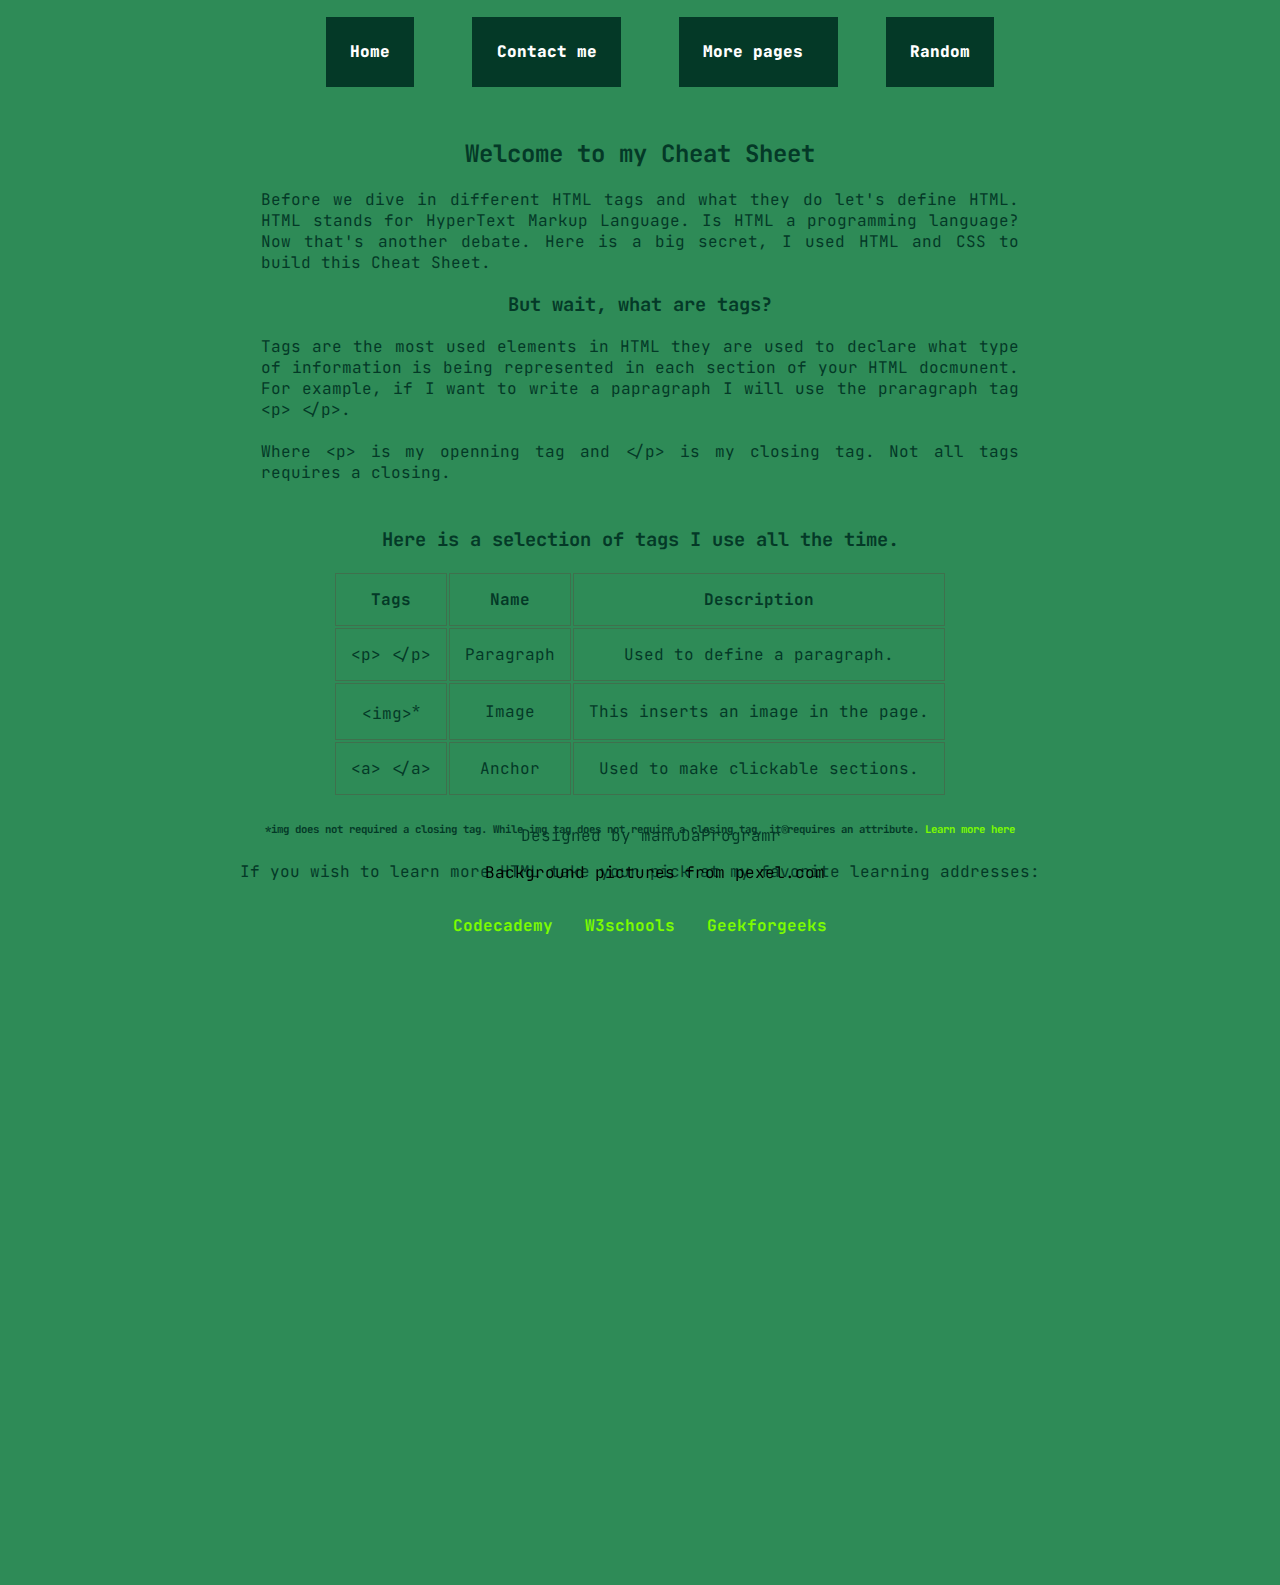
<file: index.html>
<!DOCTYPE html>
<html>
  <head>
    <meta charset="utf-8" />
    <meta name="viewport" content="width=device-width, initial-scale=1" />
    <link rel="stylesheet" type="text/css" href="styles.css" />
    <link
      href="https://fonts.googleapis.com/css2?family=JetBrains+Mono:ital,wght@0,100;0,300;0,800;1,400&display=swap"
      rel="stylesheet"
    />
    <link
      href="https://fonts.googleapis.com/css2?family=Uchen&display=swap"
      rel="stylesheet"
    />
    <title>Cheatsheet</title>
  </head>
  <body>
    <nav>
      <ol>
        <li><a href="hello.html">Home</a></li>
        <li><a href="#">Contact me</a></li>
        <li><a href="#">More pages </a></li>
        <li><a href="#">Random</a></li>
      </ol>
    </nav>
    <section class="main">
      <h2>Welcome to my Cheat Sheet</h2>
      <p>
        Before we dive in different HTML tags and what they do let's define
        HTML. HTML stands for HyperText Markup Language. Is HTML a programming
        language? Now that's another debate. Here is a big secret, I used HTML
        and CSS to build this Cheat Sheet.
      </p>

      <h3>But wait, what are tags?</h3>

      <p>
        Tags are the most used elements in HTML they are used to declare what
        type of information is being represented in each section of your HTML
        docmunent. For example, if I want to write a papragraph I will use the
        praragraph tag &lt;p&gt; &lt;/p&gt;.
        <br />
        <br />
        Where &lt;p&gt; is my openning tag and &lt;/p&gt; is my closing tag. Not
        all tags requires a closing.
      </p>
    </section>
    <h3>Here is a selection of tags I use all the time.</h3>
    <table class="tags_table">
      <thead>
        <tr>
          <th>Tags</th>
          <th>Name</th>
          <th>Description</th>
        </tr>
      </thead>
      <tbody>
        <tr>
          <td>&lt;p&gt; &lt;/p&gt;</td>
          <td>Paragraph</td>
          <td>Used to define a paragraph.</td>
        </tr>
        <tr>
          <td>&lt;img&gt;<sup>*</sup></td>
          <td>Image</td>
          <td>This inserts an image in the page.</td>
        </tr>
        <tr>
          <td>&lt;a&gt; &lt;/a&gt;</td>
          <td>Anchor</td>
          <td>Used to make clickable sections.</td>
        </tr>
      </tbody>
    </table>
    <h6>
      *img does not required a closing tag. While img tag does not require a
      closing tag, it requires an attribute.
      <a href="https://www.codecademy.com/resources/docs/html/elements/img"
        >Learn more here</a
      >
    </h6>
    <p>
      If you wish to learn more HTML take your pick at my favorite learning
      addresses:
    </p>
    <table class="clean">
      <thead>
        <tr>
          <th class="no_border">
            <a href="https://www.codecademy.com/">Codecademy</a>
          </th>
          <th class="no_border">
            <a href="https://www.w3schools.com/html/default.asp">W3schools</a>
          </th>
          <th class="no_border">
            <a href="https://www.geeksforgeeks.org/html/">Geekforgeeks</a>
          </th>
        </tr>
      </thead>
    </table>
    <footer>
      <p class="credits">Designed by manuDaProgramr<sup>&#174;</sup></p>
      <a href="https://www.pexels.com/"> Background pictures from pexel.com</a>
    </footer>
  </body>
</html>
</file>
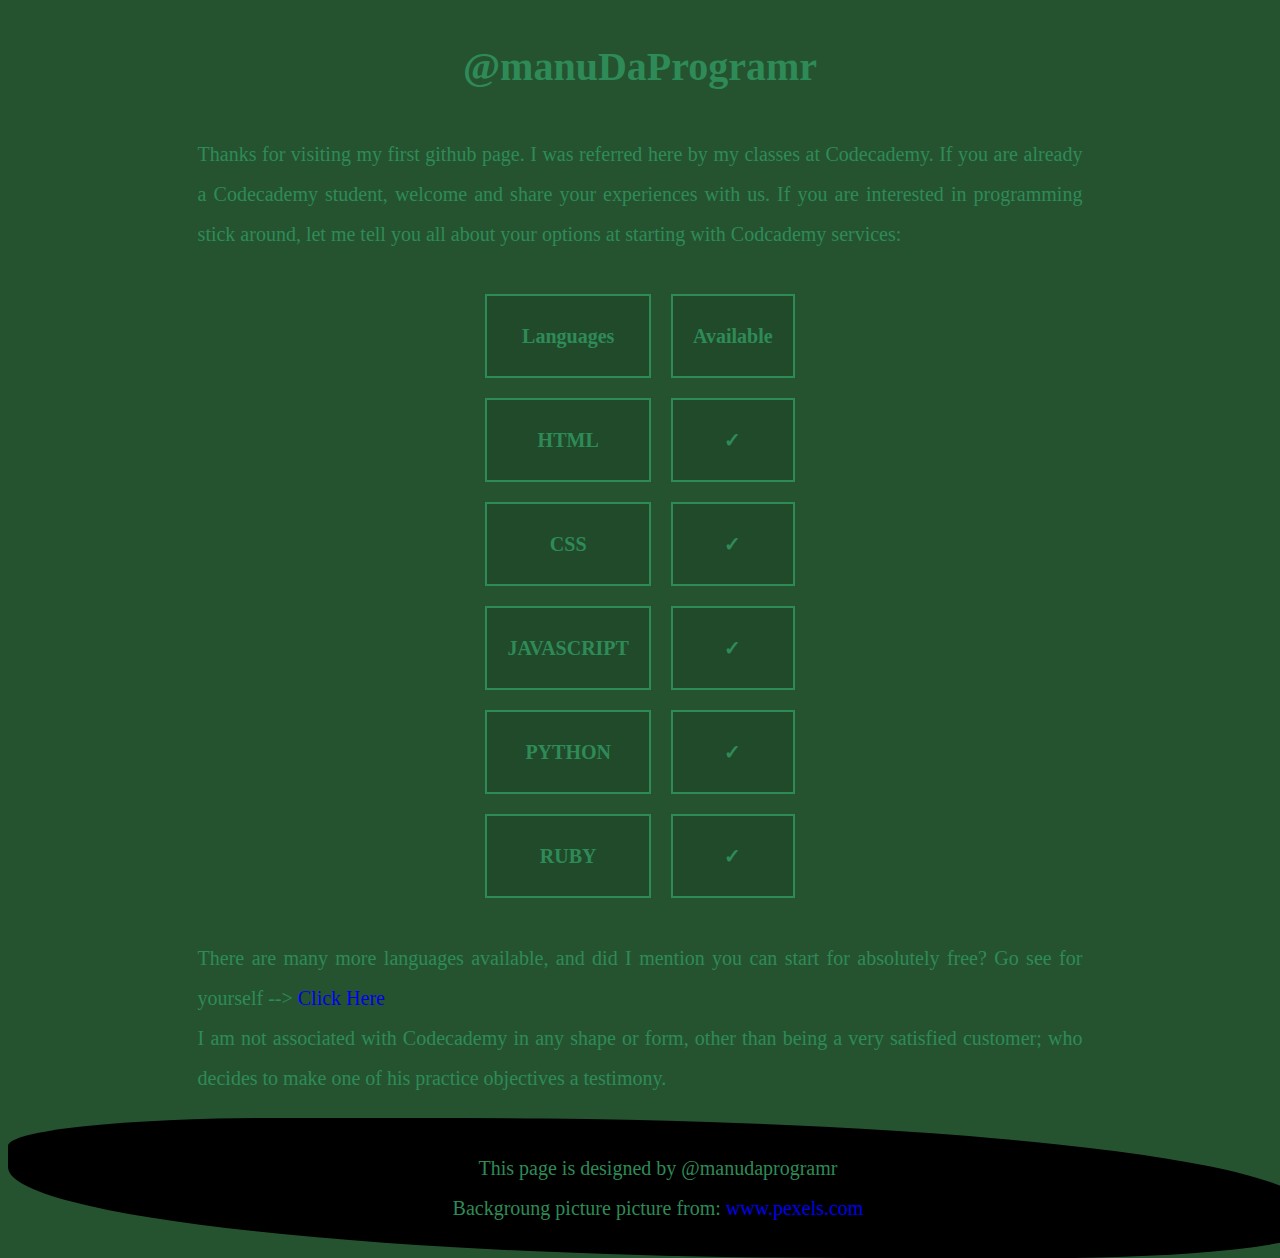
<file: hello.html>
<!DOCTYPE html>
<html>
<head>
	<meta charset="utf-8">
	<meta name="viewport" content="width=device-width, initial-scale=1">
	<link rel="stylesheet" type="text/css" href="index.css">
	<title>Codecademy</title>
</head>
<body>
	<h1>@manuDaProgramr</h1>
	<section>
		<p>Thanks for visiting my first github page. I was referred here by my classes at Codecademy.
		If you are already a Codecademy student, welcome and share your experiences with us. If you are interested in programming stick around, let me tell you all about your options at starting with Codcademy services:
		</p>
	</section>
	<table>
		<thead>
			<tr>
				<th>Languages</th>
				<th>Available</th>
			</tr>
		</thead>
		<tbody>
			<tr>
				<td>HTML</td>
				<td>&#10003;</td>
			</tr>
			<tr>
				<td>CSS</td>
				<td>&#10003;</td>
			</tr>
			<tr>
				<td>JAVASCRIPT</td>
				<td>&#10003;</td>
			</tr>
			<tr>
				<td>PYTHON</td>
				<td>&#10003;</td>
			</tr>
			<tr>
				<td>RUBY</td>
				<td>&#10003;</td>
			</tr>
		</tbody>
	</table>

	<aside>
		<p> There are many more languages available, and did I mention you can start for absolutely free? <span>Go see for yourself --> <a href="https://www.codecademy.com">Click Here</a> </span><br/>

	I am not associated with Codecademy in any shape or form, other than being a very satisfied customer; who decides to make one of his practice objectives a testimony. 

		</p>
	</aside>

	<footer>
		<p>This page is designed by @manudaprogramr<br>
		   Backgroung picture picture from: <a href="https://www.pexels.com/@felixmittermeier/"> www.pexels.com</a>
		</p>
	</footer>


</body>
</html>
</file>
<file: styles.css>
body{
	background-color: #2e8b57;
	font-family: "JetBrains Mono", Helvetica, sans-serif;
	color:  #043927;
	text-align: center;
}

nav{
	background-image: url("https://images.pexels.com/photos/2092075/pexels-photo-2092075.jpeg?auto=compress&cs=tinysrgb&w=1260&h=750&dpr=2");
	background-position: center;
	background-size: 100%;
	background-repeat: no-repeat;
	margin: -1% -1% 0 -1%;
	padding: 30px 20px;
	font-weight: 900;
}
nav li{
	display: inline;
	padding: 2%;
}
nav a{
	color: #fff;
	background-color: #043927;
	padding: 2%;	
}

h1, h2, h3, h4, h5, h6{
	text-align: center;
}

table{
	margin: 0 auto;
}

th, td{
	border: 1px solid #3f704d;	
	padding: 15px;
}
td:hover{
	background-color: #fffafa;
}

ol{
	list-style: none;
}

a{
	text-decoration: none;
	color: lawngreen;
}
footer{
	background-image: url("https://images.pexels.com/photos/305821/pexels-photo-305821.jpeg?auto=compress&cs=tinysrgb&w=1260&h=750&dpr=2");
	background-repeat: no-repeat;
	background-size: 100%;
	background-position: right;
	position: fixed;
	bottom: 0;
	width: 100%;
	height: 5%;
	margin: 5% -1% 0 -1%;
	padding: 50px 20px;
}
footer a{
	color: #000;
}
.no_border{
	border: 0;
}
th a:hover{
	font-size: x-large;
}
.main{
	width: 60%;
	margin: 0 auto;
	padding: 10px;
	text-align: justify;
}
.clean{
	margin-bottom: 50%;
}
</file>
<file: index.css>
body{
    background-color: rgba(13, 64, 26, 0.9);
    background-image: url("https://images.pexels.com/photos/956999/milky-way-starry-sky-night-sky-star-956999.jpeg?cs=srgb&dl=pexels-felix-mittermeier-956999.jpg&fm=jpg");
    background-repeat: no-repeat;
    background-attachment: fixed;
    background-position: center;
    background-blend-mode: color-burn;
    text-align: center;
    color:  seagreen;
    line-height: 2;
    font-family: Garamond;
    font-size: 20px;
}
a{
    text-decoration: blink;
}
section{
    width: 70%;
    margin: 0 auto;
    text-align: justify;
}
aside{
    width: 70%;
    margin: 0 auto;
    text-align: justify;
}
table{
    margin: 0 auto;
    border-spacing: 20px;
}
th,td{
    border: 2px solid seagreen;
    background-color: rgba(0, 0, 0, 0.1);
    padding: 20px;
    font-weight: bolder;
}

td:hover{
    color: blueviolet;
    background-color: seagreen;
}
footer{
    background-color: #000;
    border-radius: 20% 65%;
    padding: 10px;
    position: absolute;
    width: 100%;
}
</file>
